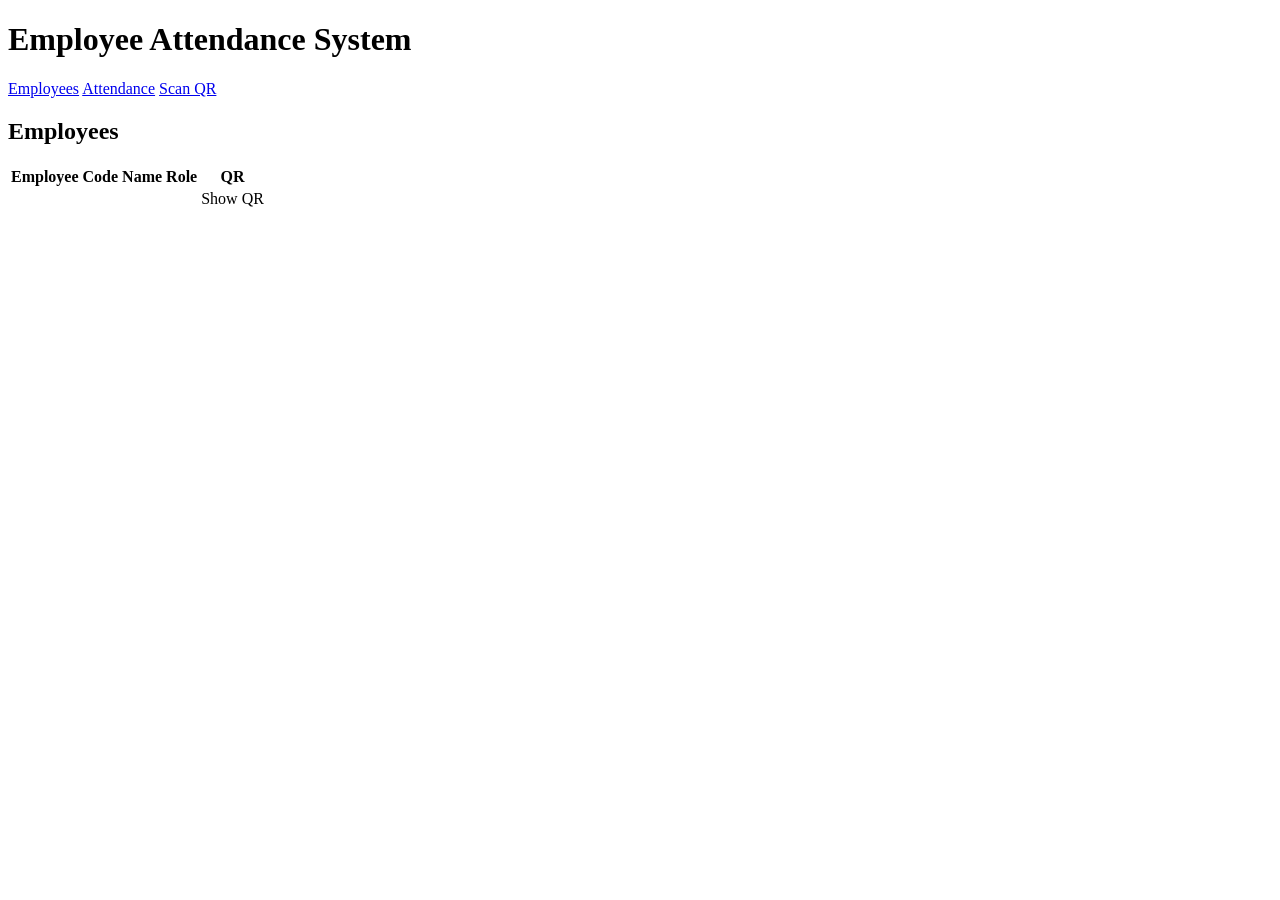
<file: src/main/resources/templates/index.html>
<!DOCTYPE html>
<html xmlns:th="http://www.thymeleaf.org">
<head>
    <meta charset="UTF-8" />
    <title>Employee Attendance System</title>
    <link rel="stylesheet" th:href="@{/css/style.css}" />
</head>
<body>
<div class="container">
    <h1>Employee Attendance System</h1>
    <nav>
        <a href="/employees">Employees</a>
        <a href="/attendance">Attendance</a>
        <a href="/scan">Scan QR</a>
    </nav>

    <section>
        <h2>Employees</h2>
        <table>
            <thead>
            <tr>
                <th>Employee Code</th>
                <th>Name</th>
                <th>Role</th>
                <th>QR</th>
            </tr>
            </thead>
            <tbody>
            <tr th:each="employee : ${employees}">
                <td th:text="${employee.employeeCode}"></td>
                <td th:text="${employee.name}"></td>
                <td th:text="${employee.role}"></td>
                <td><a th:href="@{/employees/qr(code=${employee.employeeCode})}">Show QR</a></td>
            </tr>
            </tbody>
        </table>
    </section>
</div>
</body>
</html>
</file>
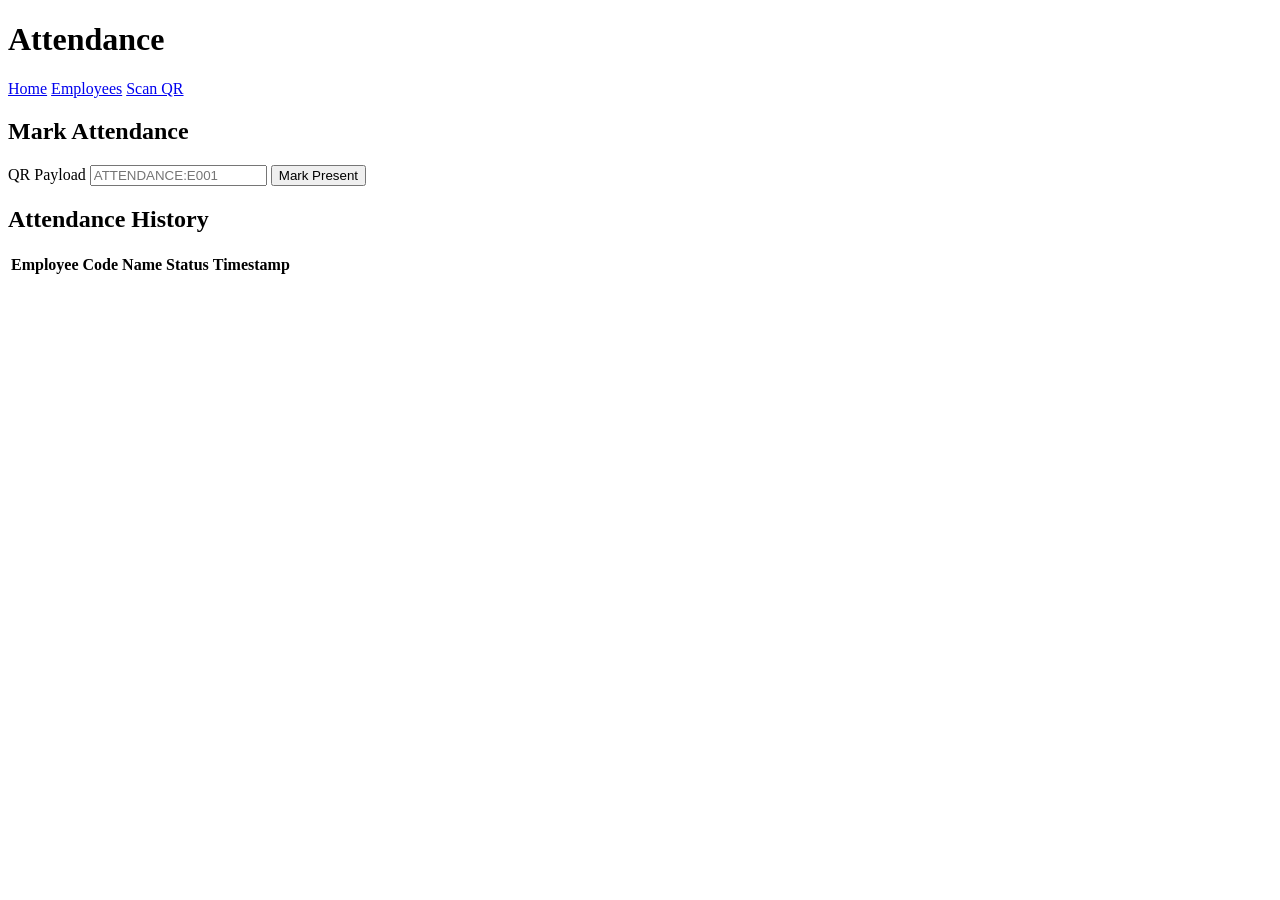
<file: src/main/resources/templates/attendance.html>
<!DOCTYPE html>
<html xmlns:th="http://www.thymeleaf.org">
<head>
    <meta charset="UTF-8" />
    <title>Attendance - Attendance System</title>
    <link rel="stylesheet" th:href="@{/css/style.css}" />
</head>
<body>
<div class="container">
    <h1>Attendance</h1>
    <nav>
        <a href="/">Home</a>
        <a href="/employees">Employees</a>
        <a href="/scan">Scan QR</a>
    </nav>

    <div th:if="${error}" class="alert error" th:text="${error}"></div>
    <div th:if="${success}" class="alert success" th:text="${success}"></div>

    <section>
        <h2>Mark Attendance</h2>
        <form action="/attendance/mark" method="post">
            <label>QR Payload</label>
            <input type="text" name="qrText" th:value="${code}" placeholder="ATTENDANCE:E001" required />
            <button type="submit">Mark Present</button>
        </form>
    </section>

    <section>
        <h2>Attendance History</h2>
        <table>
            <thead>
            <tr>
                <th>Employee Code</th>
                <th>Name</th>
                <th>Status</th>
                <th>Timestamp</th>
            </tr>
            </thead>
            <tbody>
            <tr th:each="record : ${attendanceRecords}">
                <td th:text="${record.employee.employeeCode}"></td>
                <td th:text="${record.employee.name}"></td>
                <td th:text="${record.status}"></td>
                <td th:text="${#temporals.format(record.timestamp, 'yyyy-MM-dd HH:mm:ss')}"></td>
            </tr>
            </tbody>
        </table>
    </section>
</div>
</body>
</html>
</file>
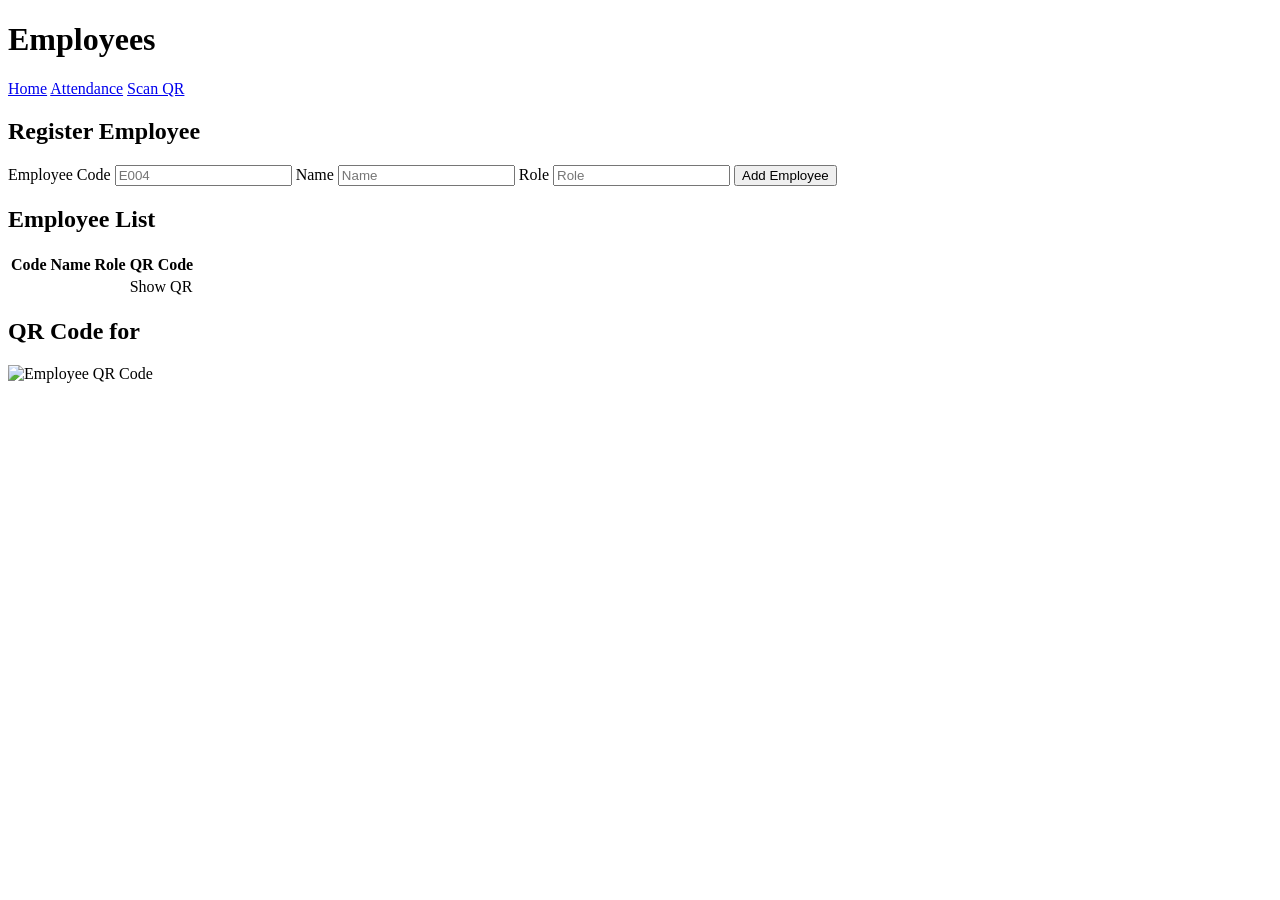
<file: src/main/resources/templates/employees.html>
<!DOCTYPE html>
<html xmlns:th="http://www.thymeleaf.org">
<head>
    <meta charset="UTF-8" />
    <title>Employees - Attendance System</title>
    <link rel="stylesheet" th:href="@{/css/style.css}" />
</head>
<body>
<div class="container">
    <h1>Employees</h1>
    <nav>
        <a href="/">Home</a>
        <a href="/attendance">Attendance</a>
        <a href="/scan">Scan QR</a>
    </nav>

    <div th:if="${error}" class="alert error" th:text="${error}"></div>
    <div th:if="${success}" class="alert success" th:text="${success}"></div>

    <section>
        <h2>Register Employee</h2>
        <form action="/employees/add" method="post">
            <label>Employee Code</label>
            <input type="text" name="employeeCode" placeholder="E004" required />
            <label>Name</label>
            <input type="text" name="name" placeholder="Name" required />
            <label>Role</label>
            <input type="text" name="role" placeholder="Role" required />
            <button type="submit">Add Employee</button>
        </form>
    </section>

    <section>
        <h2>Employee List</h2>
        <table>
            <thead>
            <tr>
                <th>Code</th>
                <th>Name</th>
                <th>Role</th>
                <th>QR Code</th>
            </tr>
            </thead>
            <tbody>
            <tr th:each="employee : ${employees}">
                <td th:text="${employee.employeeCode}"></td>
                <td th:text="${employee.name}"></td>
                <td th:text="${employee.role}"></td>
                <td><a th:href="@{/employees/qr(code=${employee.employeeCode})}">Show QR</a></td>
            </tr>
            </tbody>
        </table>
    </section>

    <section th:if="${qrImage}">
        <h2>QR Code for <span th:text="${employee.name}"></span></h2>
        <img th:src="${qrImage}" alt="Employee QR Code" />
    </section>
</div>
</body>
</html>
</file>
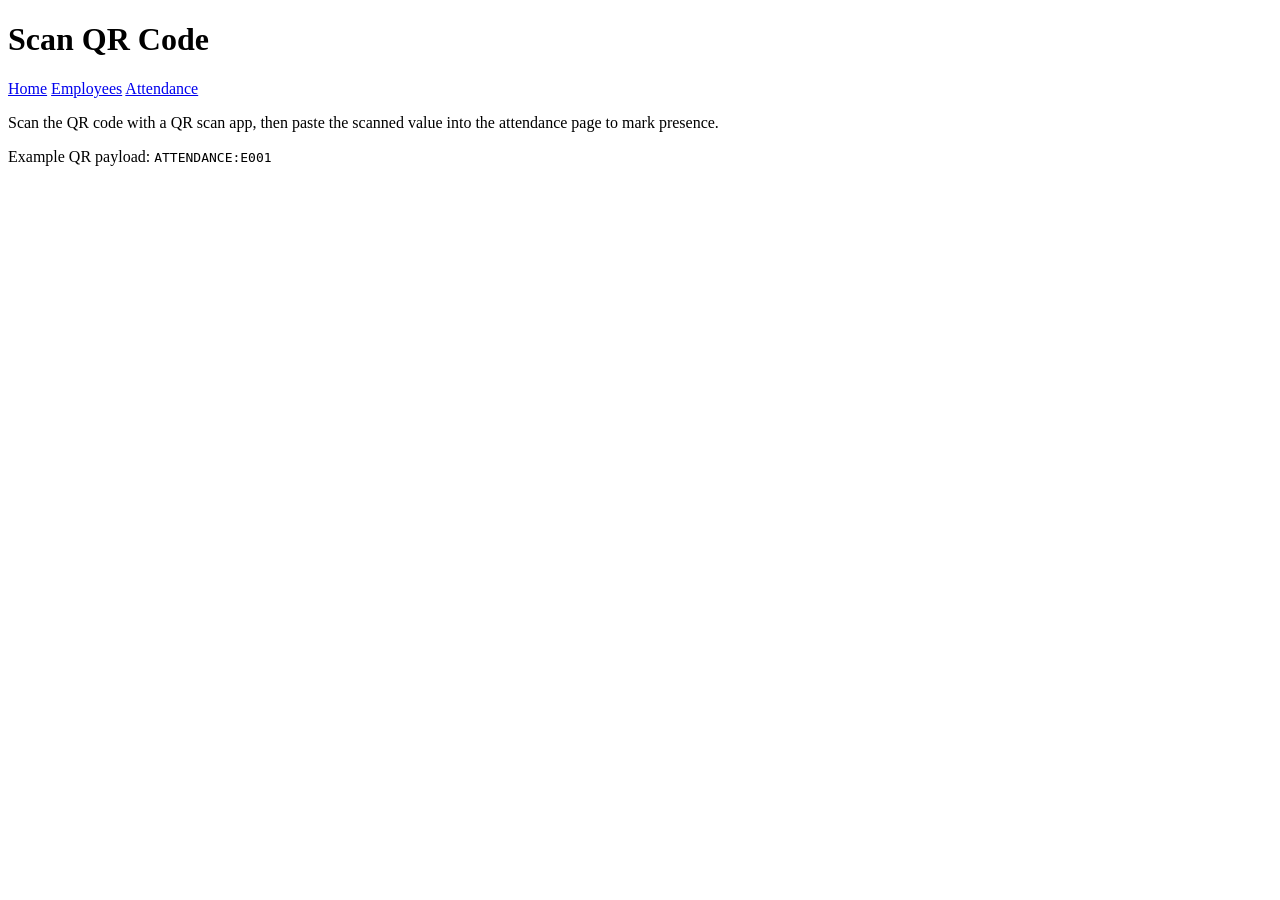
<file: src/main/resources/templates/scan.html>
<!DOCTYPE html>
<html xmlns:th="http://www.thymeleaf.org">
<head>
    <meta charset="UTF-8" />
    <title>Scan QR - Attendance System</title>
    <link rel="stylesheet" th:href="@{/css/style.css}" />
</head>
<body>
<div class="container">
    <h1>Scan QR Code</h1>
    <nav>
        <a href="/">Home</a>
        <a href="/employees">Employees</a>
        <a href="/attendance">Attendance</a>
    </nav>

    <section>
        <p>Scan the QR code with a QR scan app, then paste the scanned value into the attendance page to mark presence.</p>
        <p>Example QR payload: <code>ATTENDANCE:E001</code></p>
    </section>
</div>
</body>
</html>
</file>
